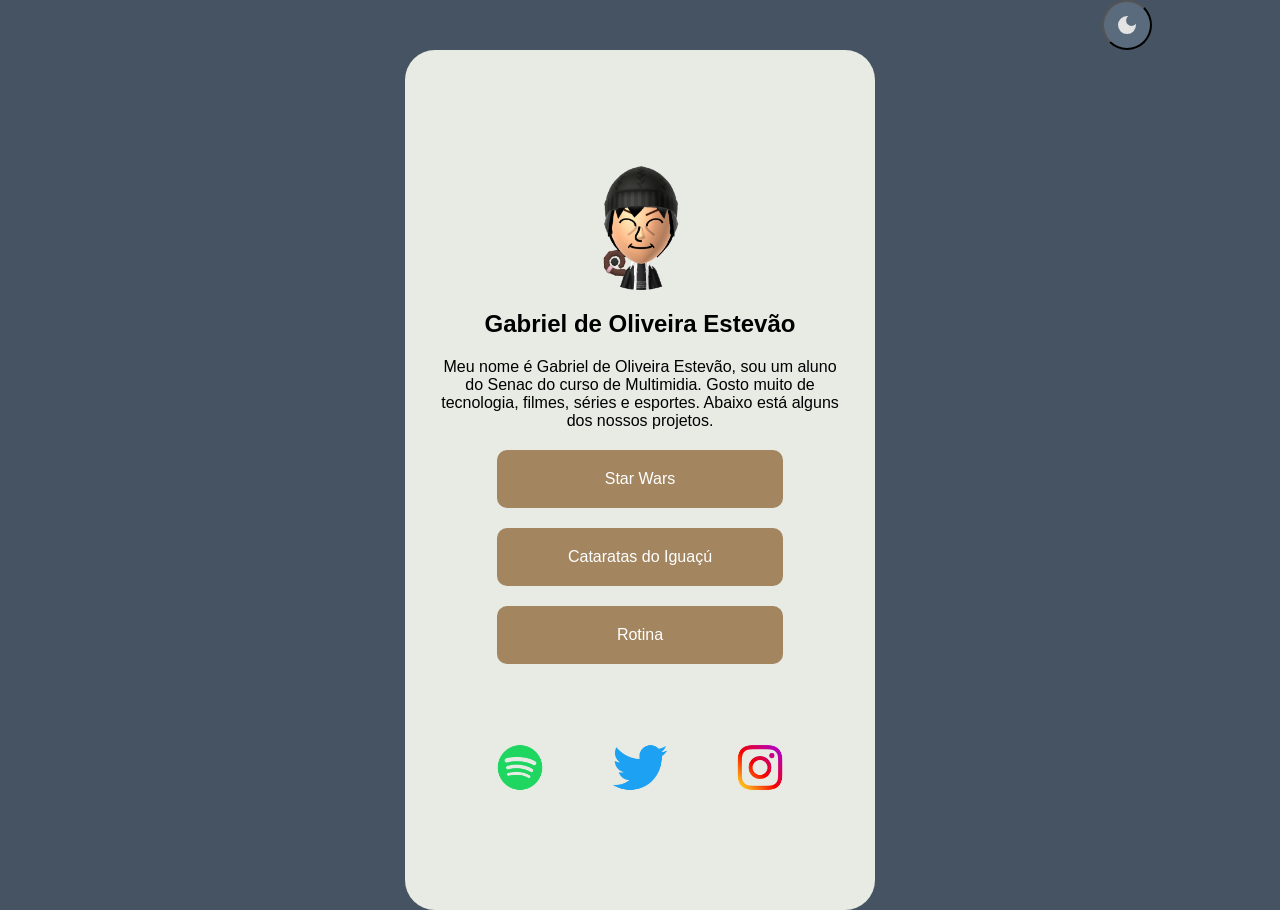
<file: index.html>
<!DOCTYPE html>
<html lang="pt-br">
<head>
  <meta charset="UTF-8">
  <meta name="viewport" content="width=device-width, initial-scale=1.0">
  <link rel="stylesheet" href="style.css">
  <title>LinkTree</title>
  <script type="text/javascript" src="darkmode.js" defer></script>
</head>
<body>

  <section>
    <div  id="theme-switch">
      <button id="button-switch">
        <svg xmlns="http://www.w3.org/2000/svg" height="24px" viewBox="0 -960 960 960" width="24px" fill="#e3e3e3"><path d="M338.5-338.5Q280-397 280-480t58.5-141.5Q397-680 480-680t141.5 58.5Q680-563 680-480t-58.5 141.5Q563-280 480-280t-141.5-58.5ZM200-440H40v-80h160v80Zm720 0H760v-80h160v80ZM440-760v-160h80v160h-80Zm0 720v-160h80v160h-80ZM256-650l-101-97 57-59 96 100-52 56Zm492 496-97-101 53-55 101 97-57 59Zm-98-550 97-101 59 57-100 96-56-52ZM154-212l101-97 55 53-97 101-59-57Z"/></svg>
        <svg xmlns="http://www.w3.org/2000/svg" height="24px" viewBox="0 -960 960 960" width="24px" fill="#e3e3e3"><path d="M480-120q-150 0-255-105T120-480q0-150 105-255t255-105q14 0 27.5 1t26.5 3q-41 29-65.5 75.5T444-660q0 90 63 153t153 63q55 0 101-24.5t75-65.5q2 13 3 26.5t1 27.5q0 150-105 255T480-120Z"/></svg>
        
      </button>
    </div>
    <main>
        <img src="images/mii.png" alt="Default_Profile_Picture" width="135px">

        <h1>Gabriel de Oliveira Estevão</h1>
        <p>Meu nome é Gabriel de Oliveira Estevão, sou um aluno do Senac do curso de Multimidia. Gosto muito de tecnologia, filmes, séries e esportes. Abaixo está alguns dos nossos projetos.</p>

        <a href="https://senacwars.netlify.app" class="button" target="_blank">Star Wars</a>
        <a href="https://senaciguacu.netlify.app" class="button" target="_blank">Cataratas do Iguaçú</a>
        <a href="https://rotinatrabalho.netlify.app" class="button" target="_blank">Rotina</a>

        <div id="icons">

          <a href="https://open.spotify.com/user/ihjvv33l29qzd9dnltwy2yk29?si=9539c441fd724d0d" target="_blank"><img src="images/Spotify-Icon.png" alt="Placeholder" width="100px"></a>

          <a href="https://x.com/pretulhos" target="_blank"><img src="images/Twitter-Logo.png" alt="Placeholder" width="100px"></a>

          <a href="https://www.instagram.com/onlyzkl/" target="_blank"><img src="images/Instagram.png" alt="Placeholder" width="100px"></a>

        </div>
    </main>

  </section>
</body>
</html>
</file>
<file: style.css>
* {
  padding: 0;
  margin: 0;
  font-family: Arial, Helvetica, sans-serif;
}

:root {
  --base-color: #465362;
  --base-variant: #5b6b7e;
  --text-color: black;
  --secondary-text: white;
  --primary-color: #E8EBE4;
  --accent-color: #A38560;
}

.darkmode {
  --base-color: #1F262D;
  --text-color: #F0F2EE;
  --secondary-text: #8A939E;
  --primary-color: #2A323D;
  --accent-color: #C2A27B;
}

body {
  display: flex;
  justify-content: center;
  align-items: center;
  background-color: var(--base-color);
}

section {
  display: flex;
  flex-direction: column;
  justify-content: center;
  align-items: center;
  width: 80%;
}

#theme-switch {
  display: flex;
  flex-direction: row;
  justify-content: end;
  width: 100%;
}

#button-switch {
  height: 50px;
  width: 50px;
  padding: 0;
  border-radius: 50%;
  background-color: var(--base-variant);
  display: flex;
  justify-content: center;
  align-items: center;
}

#button-switch svg:first-child{
  display: none;
}

.darkmode #button-switch svg:last-child {
  display: none;
}

.darkmode #button-switch svg:first-child {
  display: block;
}


main {
  display: flex;
  flex-direction: column;
  justify-content: center;
  align-items: center;
  width: 40%;
  height: 800px;
  padding: 30px;
  border-radius: 30px;
  gap: 20px;
  background-color: var(--primary-color);
}

main p {
  text-align: center;
}

.button {
  width: 60%;
  padding: 20px;
  border: none;
  border-radius: 10px;
  background-color: var(--accent-color);
  text-align: center;
  text-decoration: none;
  color: white;
}

.button:hover {
  background-color: #836a4c;
  cursor: pointer;
  transition: 0.5s;
}

#icons {
  display: flex;
  flex-direction: row;
  margin-top: 50px;
  gap: 20px;
}

@media screen and (max-width: 450px) {
  #icons {
    display: flex;
    flex-direction: column;
    margin-top: 50px;
    gap: 5px;
  }
}
</file>
